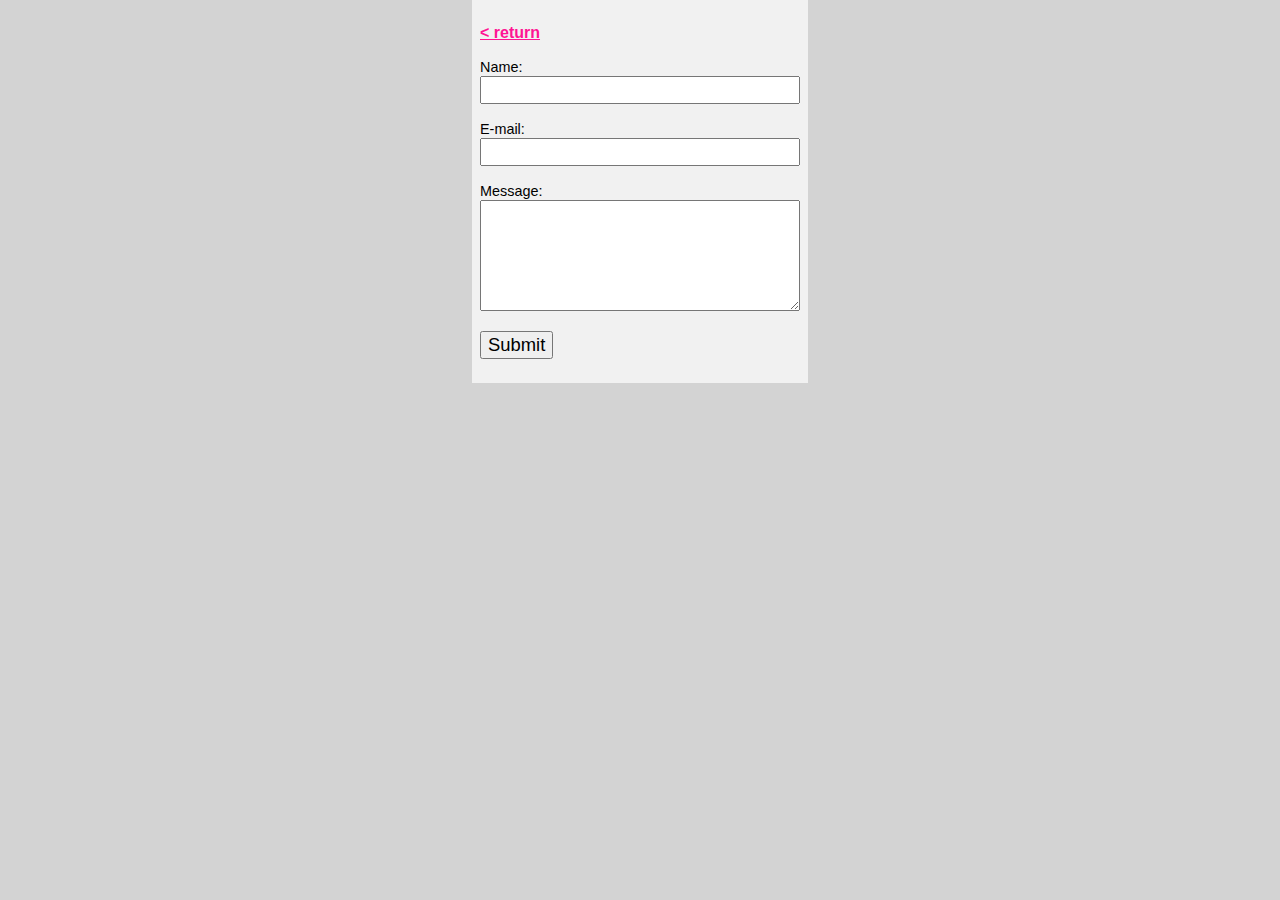
<file: HTML/contact.html>
<!DOCTYPE html>
<html lang="en">
<head>
	<meta charset="UTF-8">
	<meta name="viewport" content="width=device-width, initial-scale=1.0">
	<title>rosa | contact us</title>
	<link rel="stylesheet" href="../CSS/styles.css"> 
</head>
<body>
	<form>
		<p><a class="return" href="index.html">&lt; return</a></p>
		<p><label>Name:</label><br><input type="text"></p>
		<p><label>E-mail:</label><br><input type="email"></p>
		<p><label>Message:</label><br><textarea type="text" rows="5"></textarea></p>
		<p><input class="submit" type="submit"></p>
	</form>
</body>
</html>
</file>
<file: CSS/styles.css>
body {
	background-color: lightgray;
	margin: 0;
	font-family: sans-serif;
}
header {
	background-color: pink;
	padding: 1rem;
}
nav {
	width: 100%;
	background-color: lavenderblush;
	font-size: 125%;
	padding: 0.5rem 0;
}
footer {
	color: deeppink;
	width: auto;
	background-color: lavenderblush;
	padding: 1rem;
}
.logo {
	width: 20rem;
	height: 6.25rem;
}
.grid {
	display: grid;
	grid-template-columns: 1fr 1fr 1fr 1fr;
	gap: 0.5rem;
	max-width: 60rem;
	margin: 0 auto;
}
.grid div {
	text-align: center;
}
.grid div a {
	width: 100%;
	display: block;
	padding: 0.25rem 0;
	color: deeppink;
}
.grid div a:hover {
	background-color: deeppink;
	color: white;
}
section {
	display: grid;
	grid-template-columns: 1fr 1fr 1fr;
	gap: 1rem;
	max-width: 100rem;
	margin: 0 auto;
	background-color: #f1f1f1;
	padding: 0.5rem;
}
article {
	background-color: white;
}
article img {
	width: 10rem;
	height: 10rem;
	float: right;
	object-fit: cover;
	object-position: top;
}
article h1 {
	padding-left: 1rem;
}
article p {
	padding: 0 10.5rem 0 0.5rem;
	margin-bottom: 0.5rem;
}
article .datum {
	padding: 0.5rem;
	font-size: 0.75rem;
	color: #606060;
}
article a {
	color: deeppink;
}
.rows10 {
	grid-row: span 10;
}
.rows11 {
	grid-row: span 11;
}
.rows12 {
	grid-row: span 12
}
.rows13 {
	grid-row: span 13;
}
.rows14 {
	grid-row: span 14;
}
.rows15 {
	grid-row: span 15;
}
form {
	max-width: 20rem;
	margin: 0 auto;
	background-color: #f1f1f1;
	padding: 0.5rem;
}
form label {
	font-size: 0.9rem;
}
form input, form textarea {
	font-size: 1.15rem;
    width: -webkit-fill-available;
}
form .submit {
    width: auto;
}
form .return {
	font-weight: bold;
	color: deeppink;
}

@media (max-width: 80rem) { /* max 1280 px - för medelstora fönster */
	section {
		grid-template-columns: 1fr 1fr;
	}
}
@media (max-width: 50rem) { /* max 800 px - för mindre fönster */
	section {
		grid-template-columns: 1fr;
	}
}
@media (max-width: 35rem) { /* max 560 px - för mobiler */
	header {
		padding: 0.5rem;
		text-align: center;
	}
	form label {
		font-size: 1rem;
	}
	form input, form textarea {
		font-size: 1.25rem;
		width: -webkit-fill-available;
	}
	form .submit {
		font-size: 1.5rem;
		width: -webkit-fill-available;
	}
	.return {
		font-size: 1.25rem;
	}
	.logo {
		width: 10rem;
		height: 3.125rem;
	}
	.grid {
		grid-template-columns: 1fr;
	}
}
</file>
